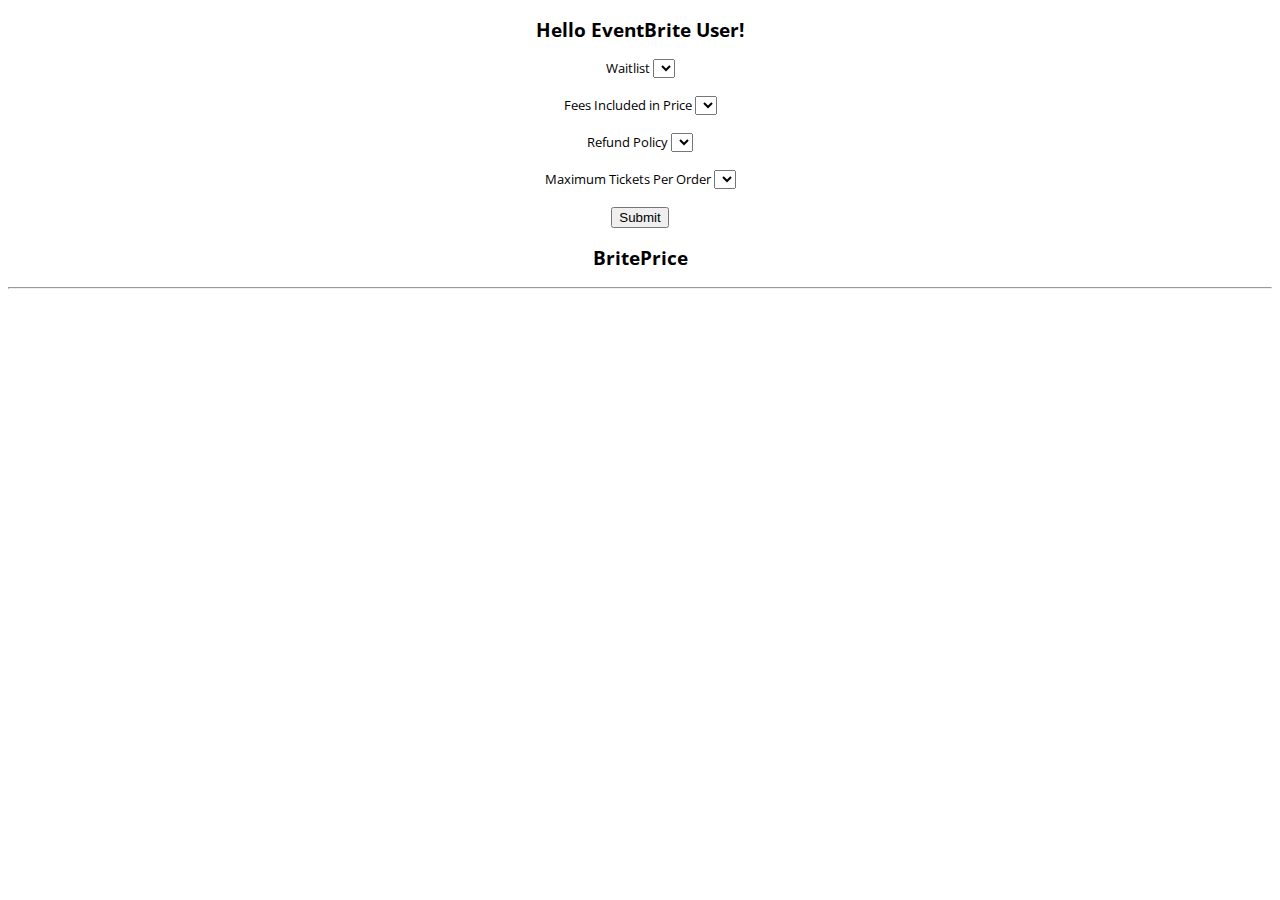
<file: chromeExtensionRP/popup.html>
<!doctype html>
<!--
 This page is shown when the extension button is clicked, because the
 "browser_action" field in manifest.json contains the "default_popup" key with
 value "popup.html".
 -->
<html>
  <head>
    <title>Getting Started Extension's Popup</title>
    <link href="https://fonts.googleapis.com/css?family=Open+Sans:300,400" rel="stylesheet">
    <style>
      body {
        font-family: 'Open Sans', sans-serif;
        font-size: 80%;
        text-align:center;
      }
      h1{
        font-weight: 300;
      }
      .inputbox{
        width:400px;
      }
      .inputbox span{
        display:inline-block;
        width:50px;
      }
      .inputbox input{
        display:inline-block;
        width:280px;
      }
      .inputbox button{
        display:inline-block;
        width:50px;
      }
    </style>

    <!--
      - JavaScript and HTML must be in separate files: see our Content Security
      - Policy documentation[1] for details and explanation.
      -
      - [1]: https://developer.chrome.com/extensions/contentSecurityPolicy
     -->

  </head>

  <body>


 
      <h2>Hello EventBrite User!</h2>
      <div>
        <form id='tickets' method="POST">
          <div>
<!--             <div class="form-item">
              <label for="inventory">Inventory Type</label>
                <select name="invtype" id="inventory" required></select>
            </div>
            <br>

            <div class="form-item">
              <label for="reserved">Reserved Seating</label>
                <select name="restype" id="reserved" required></select>
            </div>
            <br> -->

            <div class="form-item">
              <label for="waitlist">Waitlist</label>
                <select name="waitl" id="waitlist" required></select>
            </div>
            <br>

            <div class="form-item">
              <label for="fees">Fees Included in Price</label>
                <select name="decision" id="fees" required></select>
            </div>
            <br>

            <div class="form-item">
              <label for="refunds">Refund Policy</label>
                <select name="ref" id="refunds" required></select>
            </div>
            <br>
            <div class="form-item">
              <label for="maxtix">Maximum Tickets Per Order</label>
                <select name="tixnum" id="maxtix" required></select>
            </div>
            <br>
          </div>
          <input type="submit" value="Submit"><br>
        </form>
    </div>



    <h2>BritePrice</h2>
    <h3 id="suggest"></h3>
    <h2 id="title"></h2>
    <span class="message"></span>
    <hr>
    <div id="price" class="inputbox">
      <h2 id="price"></h2>

    <script src="jquery-3.4.1.min.js"></script>
    <script src="popup.js"></script>

    </div>
  </body>
</html>
</file>
